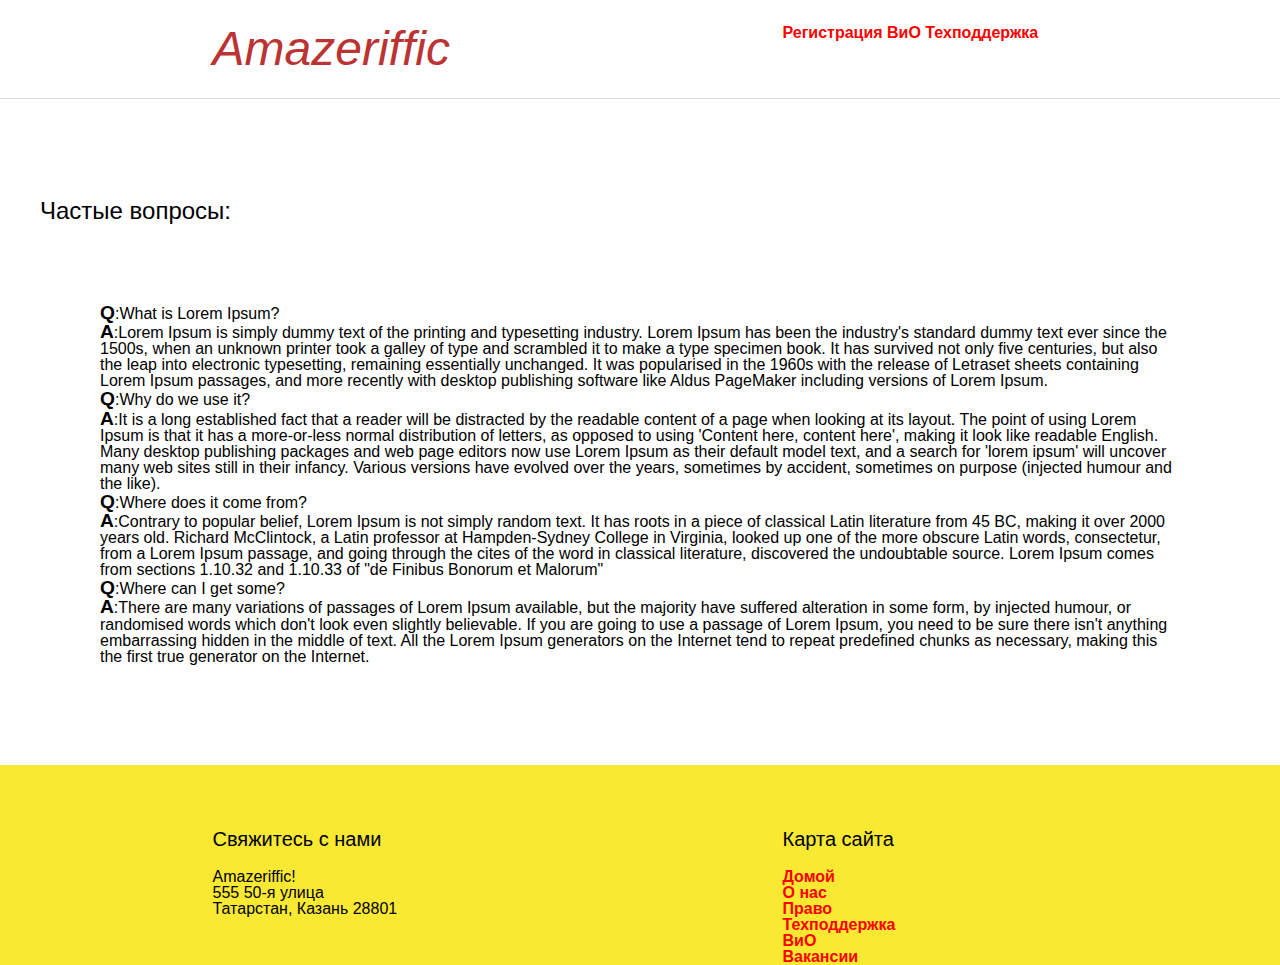
<file: client/faq.html>
<!DOCTYPE html>
<html>

<head>
    <title>Amazeriffic</title>
    <link href="styles/reset.css" rel="stylesheet" type="text/css" />
    <link rel="stylesheet" type="text/css" href="styles/style.css" />
</head>

<body>
    <header>
        <div class="container">
            <h1>Amazeriffic</h1>
            <nav>
                <a href="#">Регистрация</a>
                <a href="faq.html">ВиО</a>
                <a href="#">Техподдержка</a>
            </nav>
        </div>
    </header>
    <main>

        <h3>Частые вопросы:</h3>
        <ul class="faqs">
            <li><span class="QA">Q</span>:What is Lorem Ipsum?</li>
            <li><span class="QA">A</span>:Lorem Ipsum is simply dummy text of the printing and typesetting industry. Lorem Ipsum has been the industry's standard dummy text ever since the 1500s, when an unknown printer took a galley of type and scrambled
                it to make a type specimen book. It has survived not only five centuries, but also the leap into electronic typesetting, remaining essentially unchanged. It was popularised in the 1960s with the release of Letraset sheets containing Lorem
                Ipsum passages, and more recently with desktop publishing software like Aldus PageMaker including versions of Lorem Ipsum.</li>
            <li><span class="QA">Q</span>:Why do we use it?</li>
            <li><span class="QA">A</span>:It is a long established fact that a reader will be distracted by the readable content of a page when looking at its layout. The point of using Lorem Ipsum is that it has a more-or-less normal distribution of letters,
                as opposed to using 'Content here, content here', making it look like readable English. Many desktop publishing packages and web page editors now use Lorem Ipsum as their default model text, and a search for 'lorem ipsum' will uncover
                many web sites still in their infancy. Various versions have evolved over the years, sometimes by accident, sometimes on purpose (injected humour and the like).</li>
            <li><span class="QA">Q</span>:Where does it come from?</li>
            <li><span class="QA">A</span>:Contrary to popular belief, Lorem Ipsum is not simply random text. It has roots in a piece of classical Latin literature from 45 BC, making it over 2000 years old. Richard McClintock, a Latin professor at Hampden-Sydney
                College in Virginia, looked up one of the more obscure Latin words, consectetur, from a Lorem Ipsum passage, and going through the cites of the word in classical literature, discovered the undoubtable source. Lorem Ipsum comes from sections
                1.10.32 and 1.10.33 of "de Finibus Bonorum et Malorum"</li>
            <li><span class="QA">Q</span>:Where can I get some?</li>
            <li><span class="QA">A</span>:There are many variations of passages of Lorem Ipsum available, but the majority have suffered alteration in some form, by injected humour, or randomised words which don't look even slightly believable. If you are
                going to use a passage of Lorem Ipsum, you need to be sure there isn't anything embarrassing hidden in the middle of text. All the Lorem Ipsum generators on the Internet tend to repeat predefined chunks as necessary, making this the first
                true generator on the Internet.
            </li>
        </ul>

    </main>
    <footer>
        <div class="container">
            <div class="contact">
                <h5>Свяжитесь с нами</h5>
                <p>Amazeriffic!</p>
                <p>555 50-я улица</p>
                <p>Татарстан, Казань 28801</p>
            </div>
            <div class="sitemap">
                <h5>Карта сайта</h5>
                <ul>
                    <li><a href="index.html">Домой</a></li>
                    <li><a href="#">О нас</a></li>
                    <li><a href="#">Право</a></li>
                    <li><a href="#">Техподдержка</a></li>
                    <li><a href="#">ВиО</a></li>
                    <li><a href="#">Вакансии</a></li>
                </ul>
            </div>
        </div>
    </footer>
</body>

</html>
</file>
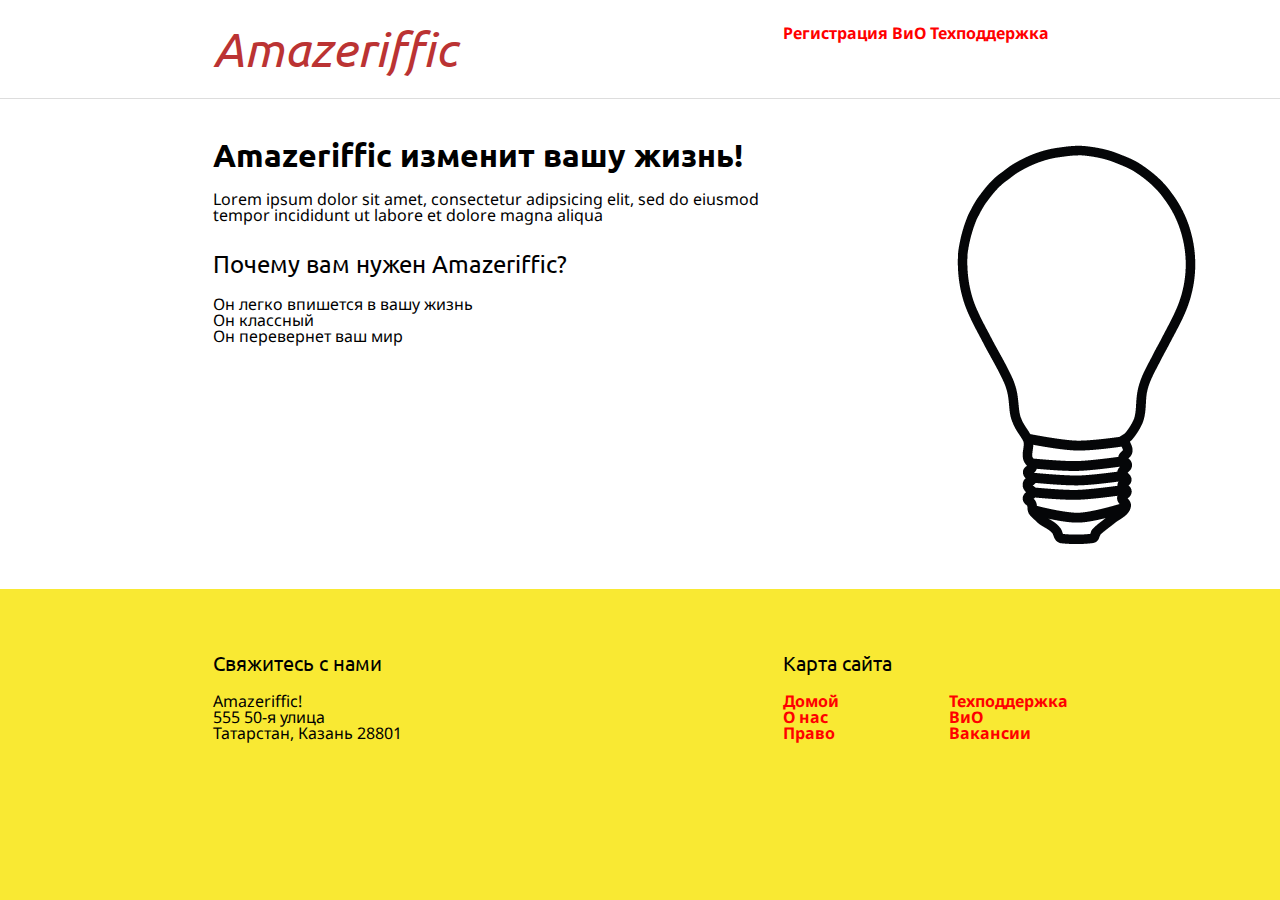
<file: client/oldIndex.html>
<!DOCTYPE html>
<html>

<head>
    <meta http-equiv="Content-Type" content="text/html" ; charset="utf-8" />
    <link href="styles/reset.css" rel="stylesheet" type="text/css" />
    <link href="styles/style.css" rel="stylesheet" type="text/css" />
    <link href='http://fonts.googleapis.com/css?family=Ubuntu' rel='stylesheet' type='text/css' />
    <link href='http://fonts.googleapis.com/css?family=Droid+Sans' rel='stylesheet' type='text/css' />
    <title>Amazeriffic</title>
</head>

<body>
    <header>
        <div class="container">
            <h1>Amazeriffic</h1>
            <nav>
                <a href="#">Регистрация</a>
                <a href="faq.html">ВиО</a>
                <a href="#">Техподдержка</a>
            </nav>
        </div>
    </header>
    <main>
        <div class="container">
            <div class="main-left">
                <h2>Amazeriffic изменит вашу жизнь!</h2>
                <p>Lorem ipsum dolor sit amet, consectetur adipsicing elit, sed do eiusmod tempor incididunt ut labore et dolore magna aliqua</p>
                <h3>Почему вам нужен Amazeriffic?</h3>
                <ul>
                    <li>Он легко впишется в вашу жизнь</li>
                    <li>Он классный</li>
                    <li>Он перевернет ваш мир</li>
                </ul>
            </div>
        </div>
        <div class="lightbulb">
            <img src="lightbulb.png" alt="изображение лампочки">
        </div>
    </main>
    <footer>
        <div class="container">
            <div class="contact">
                <h5>Свяжитесь с нами</h5>
                <p>Amazeriffic!</p>
                <p>555 50-я улица</p>
                <p>Татарстан, Казань 28801</p>
            </div>
            <div class="sitemap">
                <h5>Карта сайта</h5>
                <div class="mapleft">
                    <ul>
                        <li><a href="#">Домой</a></li>
                        <li><a href="#">О нас</a></li>
                        <li><a href="#">Право</a></li>
                    </ul>
                </div>
                <div class="mapright">
                    <ul>
                        <li><a href="#">Техподдержка</a></li>
                        <li><a href="#">ВиО</a></li>
                        <li><a href="#">Вакансии</a></li>
                    </ul>
                </div>
            </div>
        </div>
    </footer>
</body>

</html>
</file>
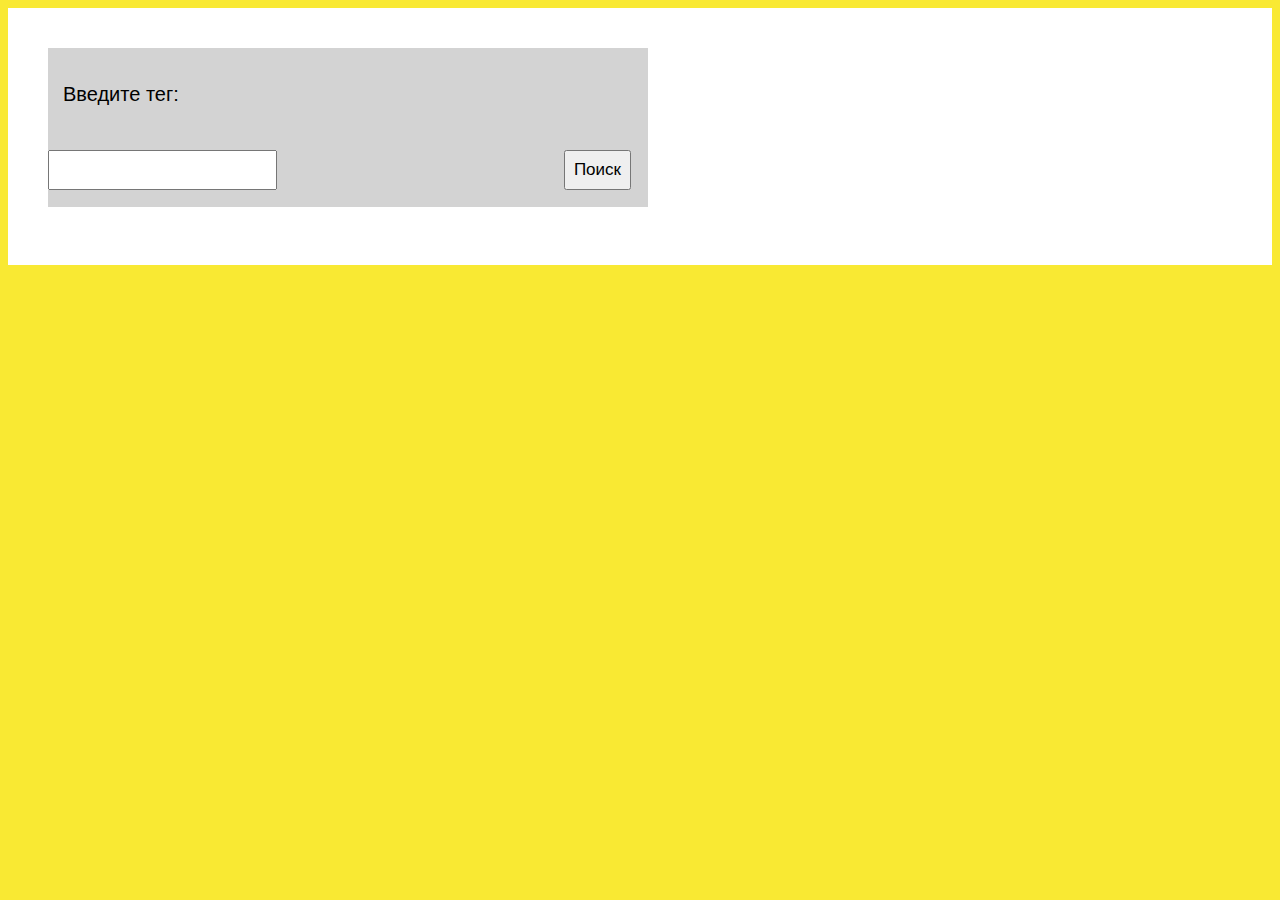
<file: client/task.html>
<!doctype html>
<html>

<head>
    <meta charset="UTF-8">
    <title> Amazeriffic </title>
    <script src="js/jquery-3.6.0.min.js"></script>
    <script type="text/javascript" src="js/task.js"></script>
    <link href="styles/style.css" rel="stylesheet" type="text/css" />
    </style>
</head>

<body>
    <main>

        <div class="content">

        </div>
        <br>
        <div class="photos">

        </div>
    </main>
</body>

</html>
</file>
<file: client/styles/style.css>
body {
        background: #f9e933;
        font-family: 'Droid Sans', sans-serif;
    }
    
    header,
    main,
    footer {
        min-width: 855px;
    }
    
    header .container,
    main .container,
    footer .container {
        max-width: 855px;
        margin: auto;
    }
    
    header {
        background: white;
        overflow: auto;
        border-bottom: 1px solid #dddddd;
        padding: 25px 0 25px 0;
    }
    
    h1 {
        float: left;
        width: 570px;
        font-family: 'Ubuntu', sans-serif;
        font-style: italic;
        font-size: 3em;
        color: #BB3333;
    }
    
    h2 {
        float: left;
        width: 570px;
        font-family: 'Ubuntu', sans-serif;
        font-size: 2em;
        font-weight: bold;
        margin-bottom: 20px;
    }
    
    h3 {
        float: left;
        width: 570px;
        font-family: 'Ubuntu', sans-serif;
        font-size: 1.5em;
        padding-top: 5%;
        margin-bottom: 20px;
    }
    
    h4 {
        font-family: 'Ubuntu', sans-serif;
    }
    
    h5 {
        font-family: 'Ubuntu', sans-serif;
        font-size: 1.25em;
        margin-bottom: 20px;
    }
    
    header nav {
        float: right;
        width: 285px;
    }
    
    a {
        color: #FF0000;
        text-decoration: none;
        font-weight: bold;
    }
    
    footer a:hover {
        background: #FF0000;
        color: black;
    }
    
    main {
        background: white;
        overflow: auto;
        padding: 40px;
    }
    
    .main-left {
        float: left;
        width: 570px;
    }
    
    main .lightbulb {
        float: right;
        width: 285px;
    }
    
    footer {
        margin-top: 5%;
    }
    
    footer .contact {
        float: left;
        width: 570px;
    }
    
    footer .sitemap {
        float: right;
        width: 285px;
    }
    
    .mapleft {
        float: left;
    }
    
    .mapright {
        float: right;
    }
    
    .faqs {
        float: left;
        margin: 5%;
    }
    
    .QA {
        font-weight: bold;
        font-size: 1.2em;
    }
    
    .tabs a span {
        display: inline-block;
        border-radius: 5px 5px 0 0;
        width: 100px;
        margin-right: 10px;
        text-align: center;
        background: #ddd;
        padding: 5px;
    }
    
    .tabs a span.active {
        background: #eee;
    }
    
    .tabs input {
        border-radius: 2px;
    }
    
    .content {
        /* padding: 0 20px 20px 20px; */
        overflow: auto;
        background: lightgray;
        width: 600px;
    }
    
    .content div {
        margin: 10px 0;
        padding: 10px 20px 10px 10px;
    }
    
    .content li {
        background: white;
        list-style: none;
        margin: 10px;
        font-size: 20px;
        padding: 10px;
    }
    
    .content p {
        padding: 15px;
        padding-bottom: 7px;
        font-size: 20px;
    }
    
    .content input {
        font-family: Ubuntu;
        width: auto;
        margin: 17px;
        margin-left: 0%;
        padding: 8px;
        font-size: 17px;
    }
    
    .content h3 {
        margin: 10px;
        float: left;
        width: 220px;
        text-align: right;
        font-family: 'Ubuntu', sans-serif;
        font-size: 20px;
        padding-top: 2%;
    }
    
    .content button {
        font-family: 'Ubuntu', sans-serif;
        margin: 17px;
        margin-bottom: 17px;
        float: right;
        padding: 8px;
        font-size: 17px;
    }
    
    main .authorization {
        max-width: 1200px;
        background: #ddd;
        margin: auto;
        border-radius: 5px;
    }
    
    main .authorization p {
        padding: 15px;
        padding-bottom: 0px;
        font-size: 20px;
        color: red;
    }
    
    main .authorization input {
        font-family: Ubuntu;
        margin: 10px;
        font-size: 18px;
        padding: 5px;
        padding-right: 60px;
    }
    
    main .authorization button {
        font-family: Ubuntu;
        top: 50px;
        left: 50px;
        font-size: 18px;
        padding: 5px;
        margin: 10px;
        text-align: center;
        float: right;
    }
    
    .linkEdit {
        display: inline-block;
        float: right;
        font-size: 13px;
        margin-top: 2px;
        padding-left: 15px;
    }
    
    .linkEdit:hover {
        background: red;
        color: white;
        text-decoration: none;
    }
    
    .linkRemove {
        display: inline-block;
        float: right;
        font-size: 13px;
        margin-top: 2px;
        padding-left: 10px;
    }
    
    .linkRemove:hover {
        background: red;
        color: white;
        text-decoration: none;
    }
</file>
